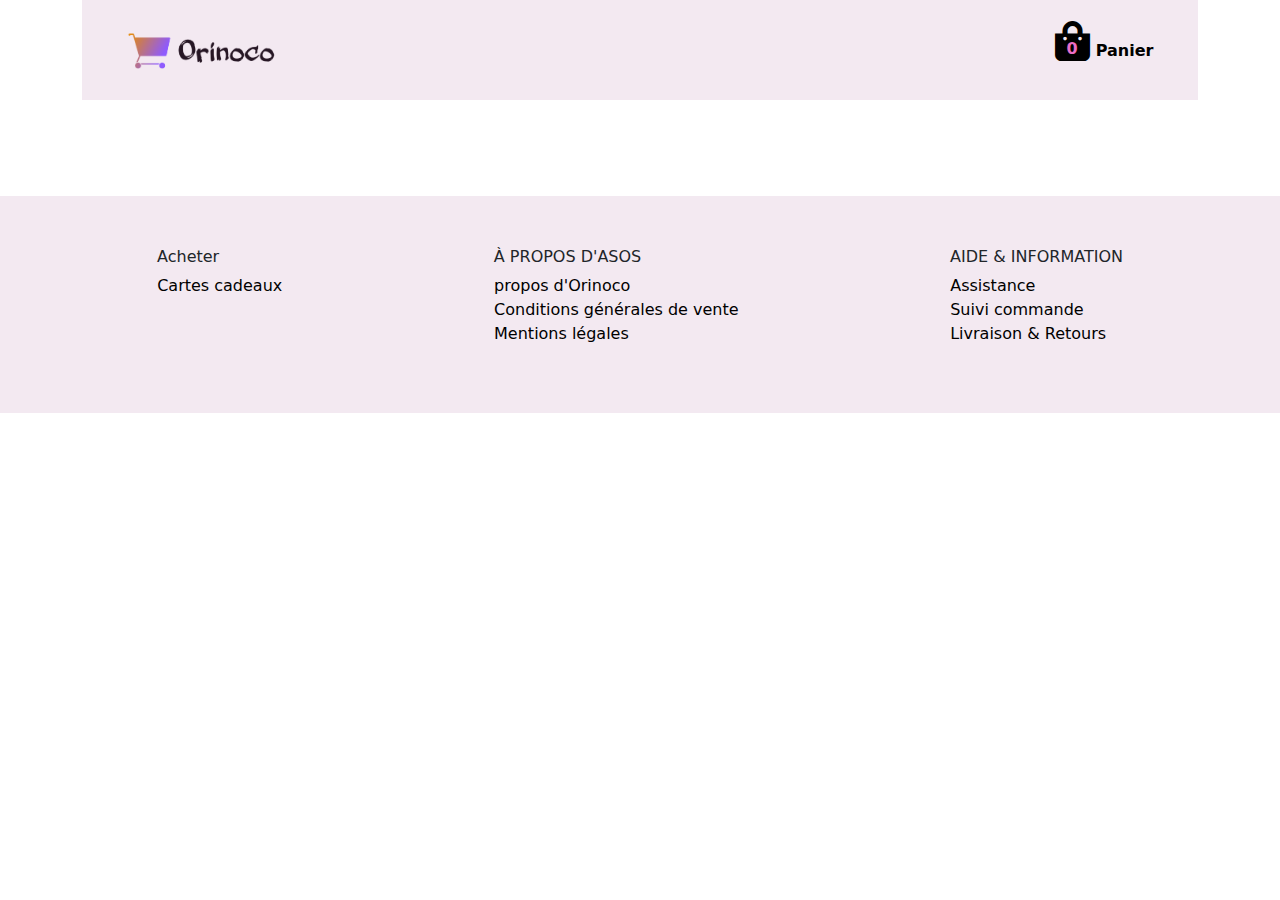
<file: frontend/index.html>
<!DOCTYPE html>
<html lang="fr">
<head>
  <meta charset="UTF-8">
  <meta name="viewport" content="width=device-width, initial-scale=1.0">
  <link href="https://fonts.googleapis.com/css2?family=Roboto:wght@300&display=swap" rel="stylesheet">
  <link href="https://fonts.googleapis.com/css2?family=Roboto:wght@300;500;700&display=swap" rel="stylesheet">
  <title>Accueil - Orinoco</title>
  <link href="style.css" rel="stylesheet">
  <link rel="stylesheet" href="fontawesome-free-5.15.1-web/css/all.css">
  <link rel="stylesheet" href="bootstrap.min.css">  

</head>
<body>
    <div class="container container-1">
        <header>
            <div><a href="index.html"> <img class="logo" src="logo.png" alt="logo"></a></div>
            <div class="cart">
                <a class="linkcart" href="panier.html">  <span>0 </span><i class="fas fa-shopping-bag"></i><p>Panier</p></a>
            </div>
        </header>
    <style>
        .products{
            background-color: #F3E9F1;
            padding: 10px;
            padding-top: 25px;
            margin-bottom: 20px;
            width: 28%;
            height: 50%;
            
        }
    </style>
    <section id="td">
    </section>
</div>
    <footer>
        
            <div>
                <h6>Acheter</h6>
                <ul>
                    <li><a href="#"> Cartes cadeaux</a></li>
            </div>
           
           <div>
            <h6>À PROPOS D'ASOS</h6>
            <ul>
                <li><a href="#"> propos d'Orinoco</a></li>
                <li><a href="#"> Conditions générales de vente</a></li>
                <li><a href="#"> Mentions légales</a></li>
            </ul>
        </div>
        <div>
                <h6>AIDE & INFORMATION</h6>
                <ul>
                    <li><a href="#"> Assistance</a></li>
                    <li><a href="#"> Suivi commande</a></li>
                    <li><a href="#"> Livraison & Retours</a></li>
                </ul>
            </div>
    
    
    </footer>
<script src="js/ajax.js"></script>
<script src="js/panier.js"></script>

</body>
</html>
</file>
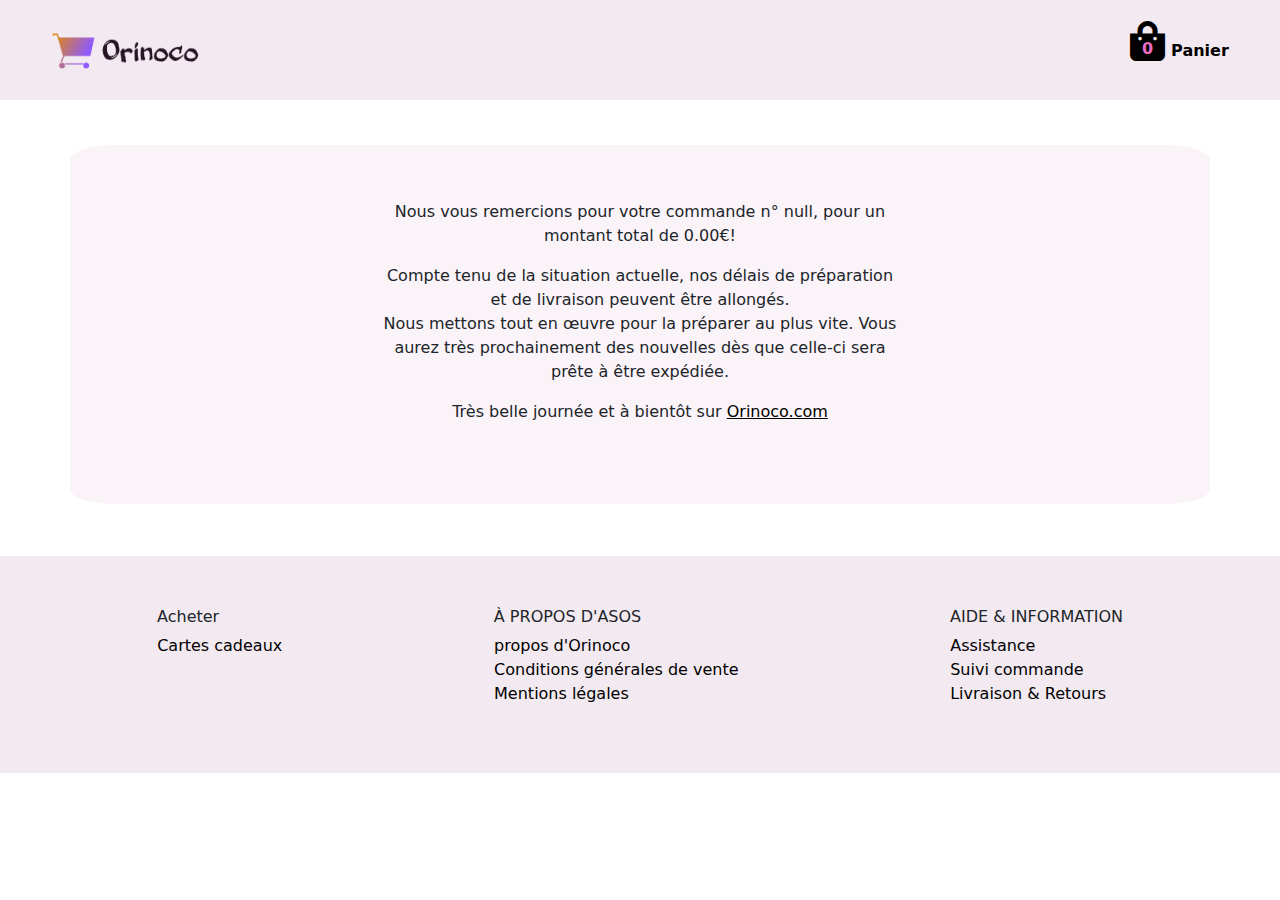
<file: frontend/confirmation.html>
<!DOCTYPE html>
<html lang="en">
<head>
    <meta charset="UTF-8">
    <meta name="viewport" content="width=device-width, initial-scale=1.0">
    <link href="https://fonts.googleapis.com/css2?family=Roboto:wght@300&display=swap" rel="stylesheet">
    <link href="https://fonts.googleapis.com/css2?family=Roboto:wght@300;500;700&display=swap" rel="stylesheet">
    <link rel="stylesheet" href="fontawesome-free-5.15.1-web/css/all.css">
    <title>Panier</title>
    <link href="style.css" rel="stylesheet">
    <link rel="stylesheet" href="bootstrap.min.css">    
</head>
<body>
   
        <header>
            <div><a href="index.html"> <img class="logo" src="logo.png" alt="logo"></a></div>
           <div class="cart">
                <a class="linkcart" href="panier.html">  <span>0</span><i class="fas fa-shopping-bag"></i><p>Panier</p></a>
            </div>
        </header>

        <div class="container color-container">
        <div id="confirmation">
            
        </div>
    </div>
    <footer>
        <div>
            <h6>Acheter</h6>
            <ul>
                <li><a href="#"> Cartes cadeaux</a></li>
        </div>
       
       <div>
        <h6>À PROPOS D'ASOS</h6>
        <ul>
            <li><a href="#"> propos d'Orinoco</a></li>
            <li><a href="#"> Conditions générales de vente</a></li>
            <li><a href="#"> Mentions légales</a></li>
        </ul>
    </div>
    <div>
            <h6>AIDE & INFORMATION</h6>
            <ul>
                <li><a href="#"> Assistance</a></li>
                <li><a href="#"> Suivi commande</a></li>
                <li><a href="#"> Livraison & Retours</a></li>
            </ul>
        </div>


    </footer>
    <script src="js/confirmation.js"></script>
    <script src="js/panier.js"></script>
</body>
</html>
</file>
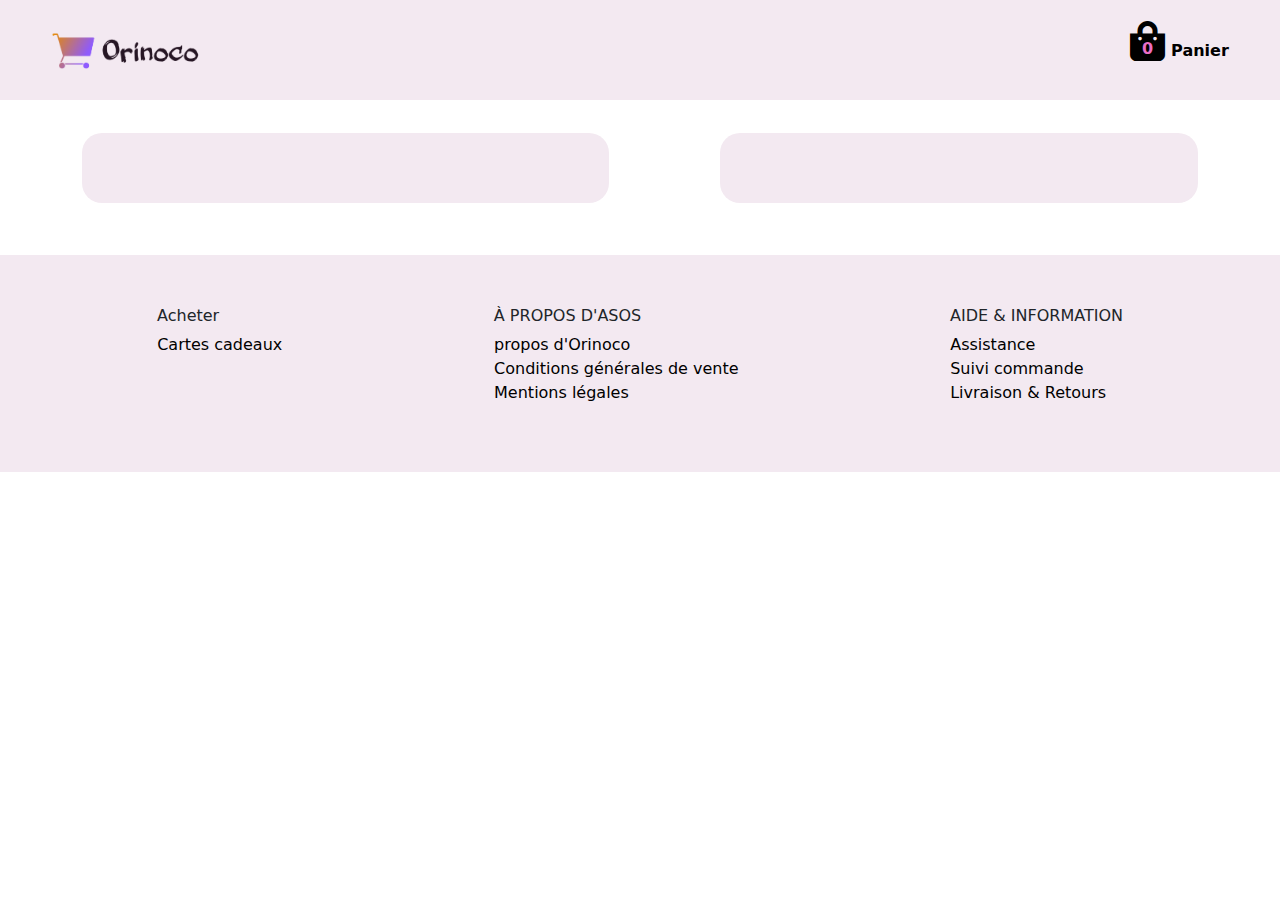
<file: frontend/panier.html>
<!DOCTYPE html>
<html lang="en">
<head>
    <meta charset="UTF-8">
    <meta name="viewport" content="width=device-width, initial-scale=1.0">
    <link href="https://fonts.googleapis.com/css2?family=Roboto:wght@300&display=swap" rel="stylesheet">
    <link href="https://fonts.googleapis.com/css2?family=Roboto:wght@300;500;700&display=swap" rel="stylesheet">
    <link rel="stylesheet" href="fontawesome-free-5.15.1-web/css/all.css">
    <title>Panier</title>
    <link href="style.css" rel="stylesheet">
    <link rel="stylesheet" href="bootstrap.min.css">    
</head>
<body>
   
        <header>
            <div><a href="index.html"> <img class="logo" src="logo.png" alt="logo"></a></div>
           <div class="cart">
                <a class="linkcart" href="panier.html">  <span>0 </span><i class="fas fa-shopping-bag"></i><p>Panier</p></a>
            </div>
        </header>
        <div class="container">
       <div class="products-container">
           <div class="teddies"></div>
           <div class="contains"></div>
       </div>
      
    </div>
    <footer>
            <div>
                <h6>Acheter</h6>
                <ul>
                    <li><a href="#"> Cartes cadeaux</a></li>
            </div>
           
           <div>
            <h6>À PROPOS D'ASOS</h6>
            <ul>
                <li><a href="#"> propos d'Orinoco</a></li>
                <li><a href="#"> Conditions générales de vente</a></li>
                <li><a href="#"> Mentions légales</a></li>
            </ul>
        </div>
        <div>
                <h6>AIDE & INFORMATION</h6>
                <ul>
                    <li><a href="#"> Assistance</a></li>
                    <li><a href="#"> Suivi commande</a></li>
                    <li><a href="#"> Livraison & Retours</a></li>
                </ul>
            </div>
    
    
    </footer>
    <script src="js/panier.js"></script>
</body>
</html>
</file>
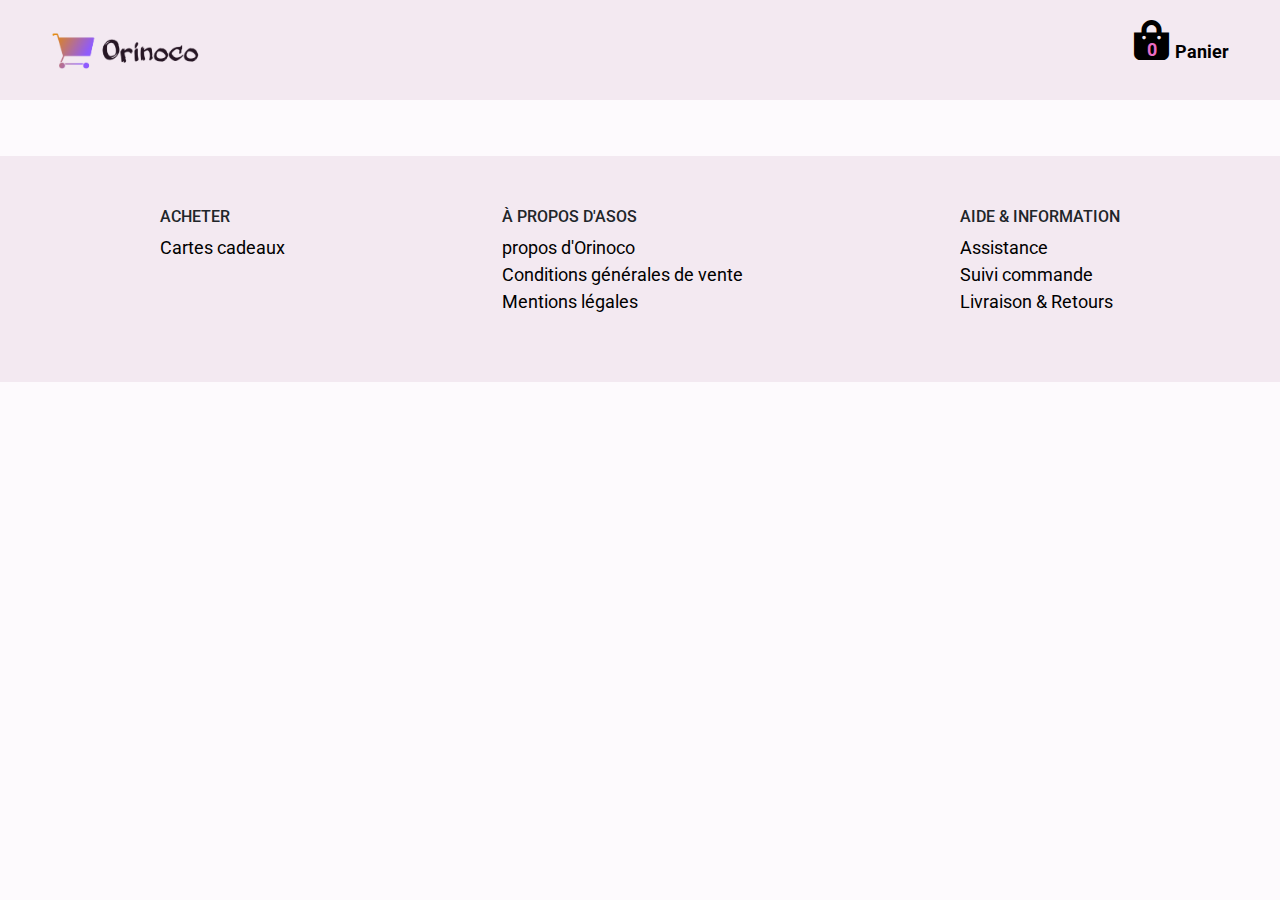
<file: frontend/produit.html>
<!DOCTYPE html>
<html lang="fr">
<head>
    <meta charset="UTF-8">
    <meta name="viewport" content="width=device-width, initial-scale=1.0">
    <link href="https://fonts.googleapis.com/css2?family=Roboto:wght@300&display=swap" rel="stylesheet">
    <link href="https://fonts.googleapis.com/css2?family=Roboto:wght@300;500;700&display=swap" rel="stylesheet">
    <link rel="stylesheet" href="bootstrap.min.css"> 
    <title>Produit</title>
    <link href="style.css" rel="stylesheet">
    <link rel="stylesheet" href="fontawesome-free-5.15.1-web/css/all.css">

</head>
<body>
   
        <header>
            <div><a href="index.html"> <img class="logo" src="logo.png" alt="logo"></a></div>
            <div class="cart">
                <a class="linkcart" href="panier.html">  <span>0 </span><i class="fas fa-shopping-bag"></i><p>Panier</p></a>
            </div>
        </header>
        <div class="container">
        <section id="productdisplay">
            <style>
                .article{
                    background-color: #F3E9F1;
                    padding: 20px;
                    margin-bottom: 20px;
                    width: 65%;
                    height: 50%;
                
                }
                
            </style>
        </section>
    </div>
    <footer>
            <div>
                <h6>ACHETER</h6>
                <ul>
                    <li><a href="#"> Cartes cadeaux</a></li>
            </div>
           
           <div>
            <h6>À PROPOS D'ASOS</h6>
            <ul>
                <li><a href="#"> propos d'Orinoco</a></li>
                <li><a href="#"> Conditions générales de vente</a></li>
                <li><a href="#"> Mentions légales</a></li>
            </ul>
        </div>
        <div>
                <h6>AIDE & INFORMATION</h6>
                <ul>
                    <li><a href="#"> Assistance</a></li>
                    <li><a href="#"> Suivi commande</a></li>
                    <li><a href="#"> Livraison & Retours</a></li>
                </ul>
            </div>
    
    
    </footer>
    <script src="js/produit.js"></script>
    <script src="js/panier.js"></script>
    
</body>
</html>
</file>
<file: frontend/style.css>
body{
    font-size: 18px;
    margin: auto;
    width: 100%;
    font-family: 'Roboto';
    background-color: rgb(253, 250, 253);

}
.container{
    margin-left: auto;
    margin-right: auto;
    
   
}


header{
    height: 100px;
    background-color: #F3E9F1;
    display: flex;
    justify-content: space-between;
    align-items: center;
    padding-left: 4%;
    padding-right: 4%;
}
.logo{
    width: 150px;
    height: 68px;
}


.card{
    margin-bottom: 3%;
    padding-bottom: 1%;
}

.col-md-8{
    width: 100%;
    
}

.card-body{
    background-color: #F3E9F1;
    
}

.card-body p:nth-child(3){
    font-weight: bold;
}

.product-img{
    width: 350px;
    height: 227px;
}
.card-body a:hover{
    background-color: rgba(0, 0, 0, 0.801);
    border: 0 rgba(0, 0, 0, 0.836) solid;

}
.teddyimage{
    width: 90%;
    height: 90%;
}
.article{
    width: 100%;
    height: 100%;
    margin-bottom: 100px;
    margin: auto;
    display: flex; 
}

#td{
    margin-top: 4%;
    display: grid;
  grid-template-columns: repeat(auto-fill, 340px);
  grid-column-gap: 10px;
  grid-row-gap: 1em;
    flex-wrap: wrap;
    justify-content: space-evenly;
}
#td .card{
  align-self: center;
  justify-self: center;
}

.linkcart{
    text-decoration: none;
    color: black;
    font-weight: bold;
    display: flex;
}

.label{
    padding-right: 30px;
}

#choice{
    margin-top: 15px;
}

#productdisplay{
margin-top: 3%;
margin-bottom: 5%;
}

footer{
    background-color: #F3E9F1;
    padding-bottom:2% ;
    display: flex;
    justify-content:space-around ;
    padding-top: 3%;
    margin-top: 4%;
    padding: 4%;
   
}
footer ul {
    list-style: none;
    padding: 0;
    margin-left: 0.1%;
    width: 100%;
}

footer ul li a{
    text-decoration: none;
    color: black;
}

footer ul li a:hover{
    color: black;
}

.card-title{
    text-align: center;
    margin-bottom: 5%;
}

.colorChoice{
    margin-bottom: 5%;
}
#choice{
    padding: 5px;
    font-size: 15px;
}

/* PAGE DU PANIER */

.product-header{
    display: flex;
    justify-content: space-around;
    border-bottom: 1px black solid;
}

.fa-shopping-bag{
    font-size: 40px;
    margin-right: 6px;
}
.cart span{
    color:#eb6ec5;
    position: relative;
    right:-23px;
    top: 16px;
    font-weight:bold;
}
.cart p{
    margin-top: 18px;
}

.cart a:hover {
    text-decoration: none;
    color: black;

}

.titleitems{
    display: flex;
    justify-content: space-around;
    border: 1px #000000 solid;
    border-bottom: none;
    align-items: center;
    background-color: #FFFFFF;
    width: 80%;
}

.titleitems h6:nth-child(2){
    margin-left: 10%;
}
.titleitems h6:nth-child(3){
    margin-left: 10%;
}

.items{
    display: flex;
    text-align: center;
    align-items: center;
    border: 1px black solid;
    background-color: #FFFFFF;
    width: 80%;
}

.items span:nth-child(1){
text-align: center;
align-items: center;
    width: 30%;
}

.items span:nth-child(2){

    width: 25%;
    margin-left: 10%;
}

.items span:nth-child(3){

    width: 30%;
    margin-left: 10%;
}

.elements{
    display: flex;
}

#delete{
margin-left: 30%;
color: black;
border: transparent;
background-color:rgb(243, 233, 241);
outline: none;
padding: 5px;
}

#delete:hover{
    background-color:rgb(223, 206, 220) ;
}

.fa-times-circle{
    color: red;
}

.products-container{
    display: flex;
    
    margin-top: 3%;
    margin-bottom: 3%; 
}

.contains{
    margin-left: 10%;
    background-color: #F3E9F1;
    border:35px #F3E9F1 solid;
    border-radius: 20px;
    width: 90%;
    

}

.teddies{
    width: 100%;
    height: 50%;
    background-color: #F3E9F1;
    border:35px #F3E9F1 solid;
    border-radius: 20px;
    text-align: center;
    
    
}

.basketTotalContainer{
    text-align: start;
    margin-top: 4%;
}

.template{
    width: 100%;
     
}
.template h4{
    margin-bottom: 6%;
}

#form h4{
    margin-bottom: 6%;
}

.messagecontainer{

    width: 47%;
    text-align: center;
    margin: auto;
    margin-top: 4%;
    padding-top: 5%;
    
}

.linkOrinoco{
color: black;
}
.color-container{
    background-color: #faf4f9;
    padding-bottom: 5%;
    border-radius: 4%;
    
}

.col-md-4 img{
width: 100%;
height: 100%;
}
.imgtd{
    width: 100%;
}

.mb-3{
    margin: auto;
}


@media (max-width: 768px) {
    .products-container{
        flex-wrap: wrap;
    }
    .contains{
        margin-left: 0;
        margin: auto;
        margin-top: 3%;
    }
    .teddies{
        width: 90%;
        margin: auto;
    }
  
 }

 @media (max-width: 401px){
     footer {
         display: block;     
 }


 }

 @media (max-width: 642px){
   
footer ul:nth-child(2) {
   
   width: 90%;
}

}
</file>
